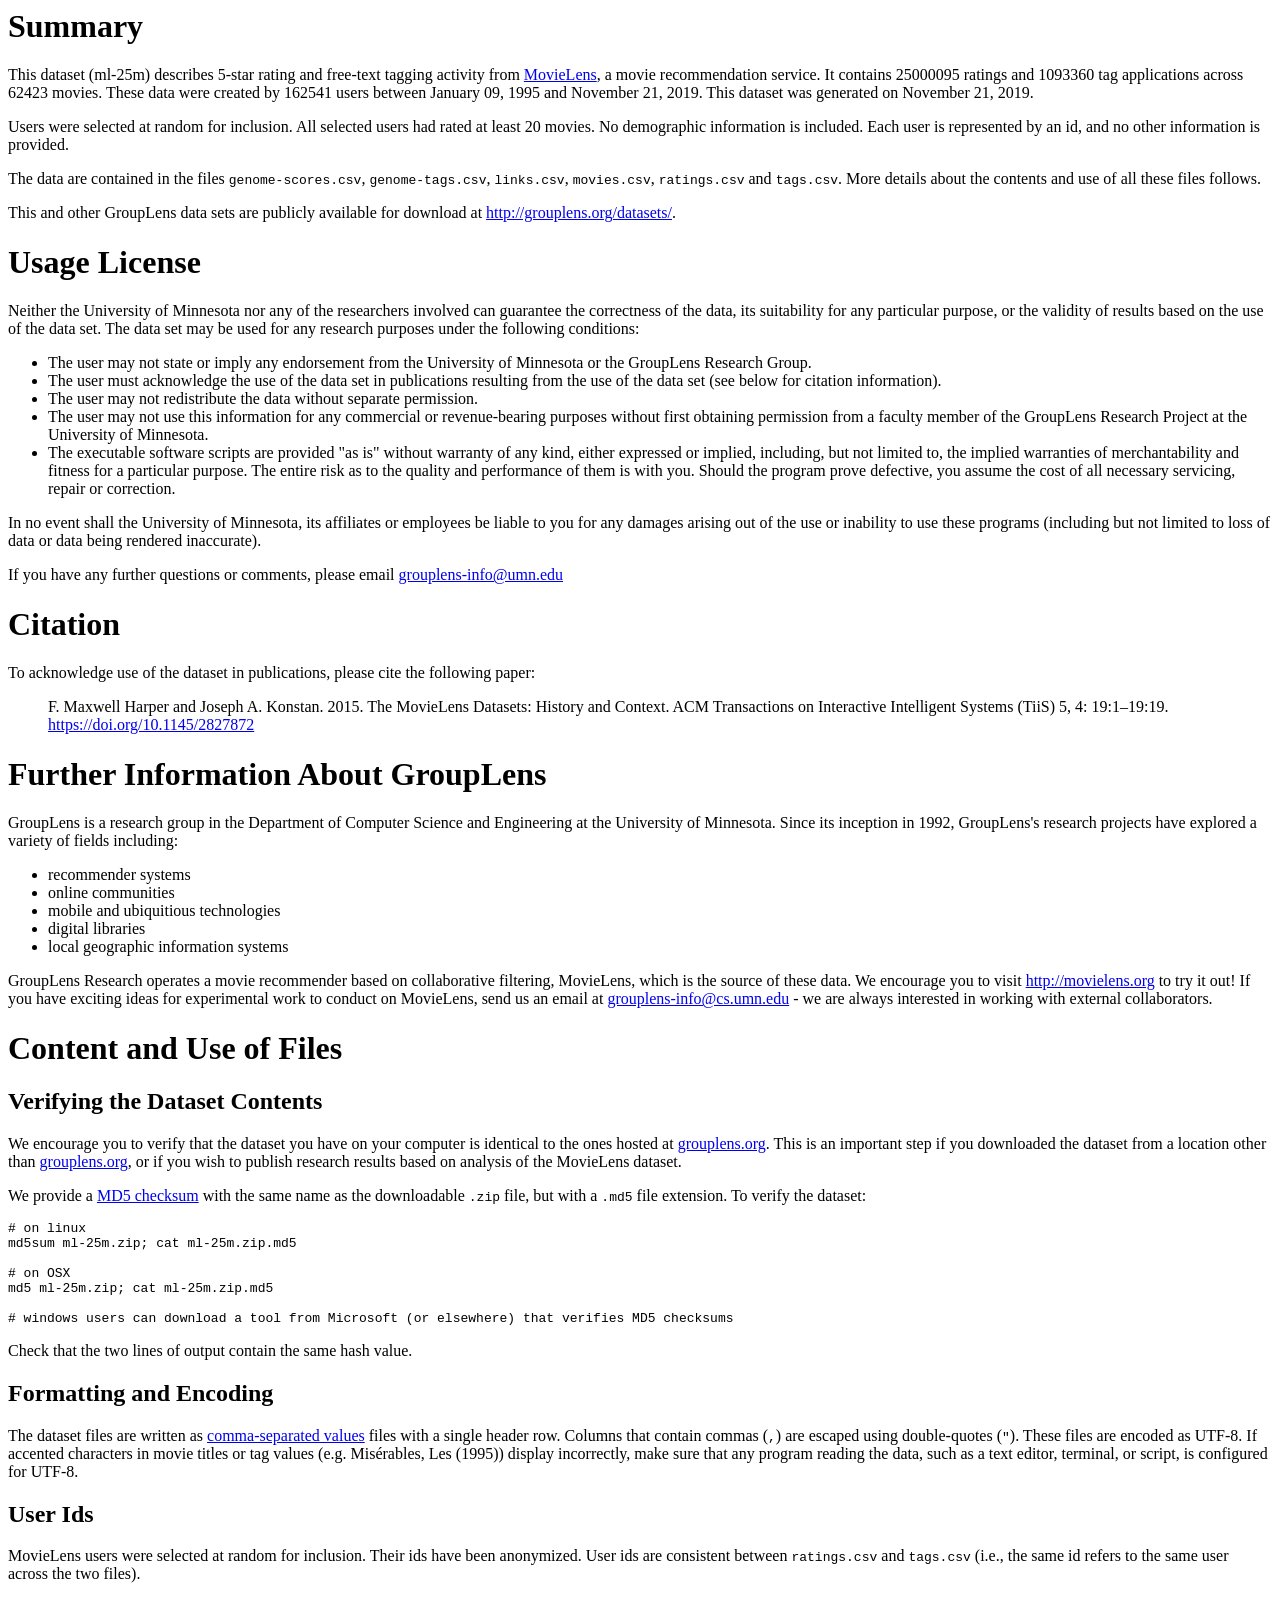
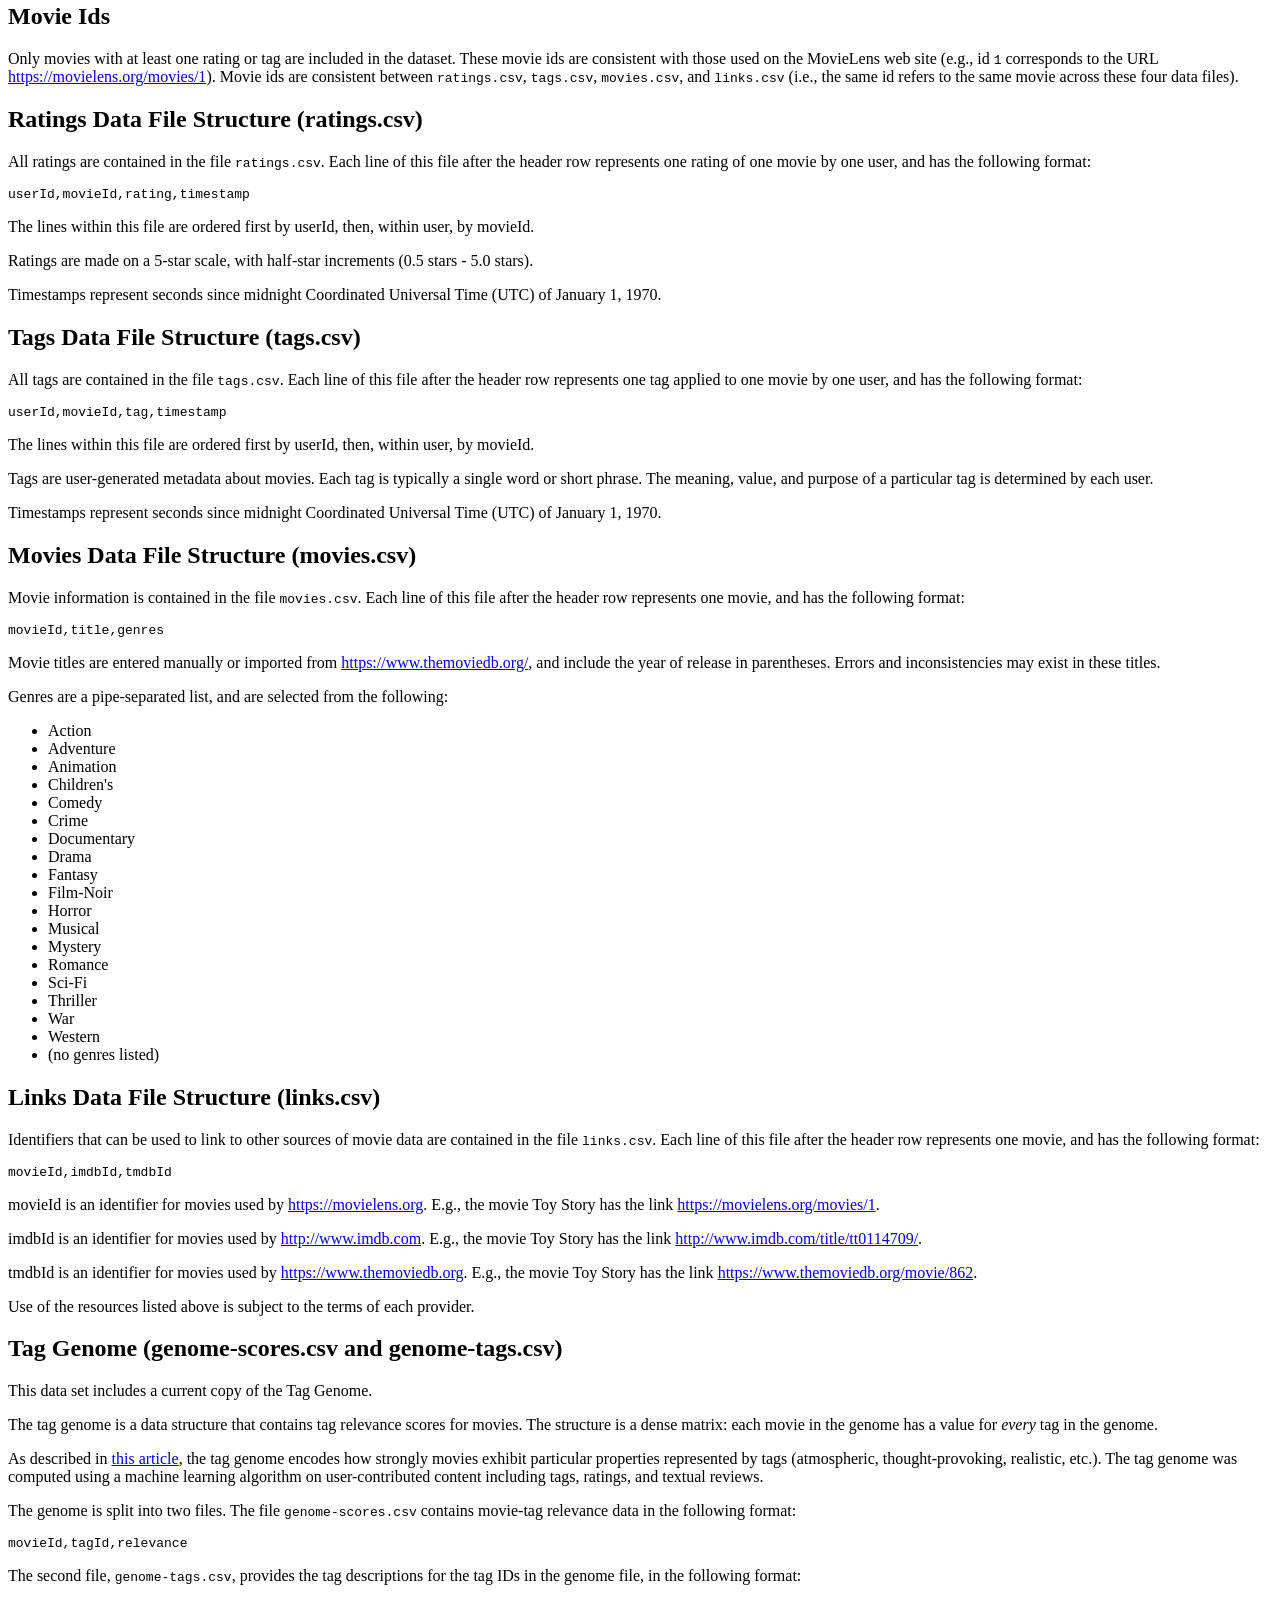
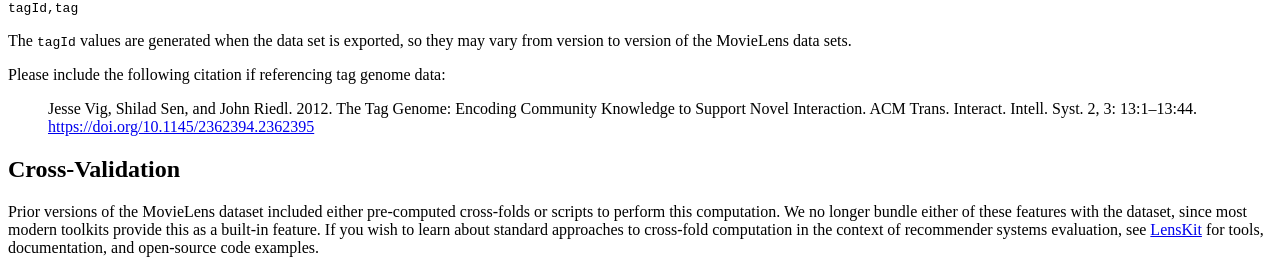
<file: Mini-Projects/29.1 Mini-Project Building a Recommendation Engine (Check Datacamp Coursework)/movielens-README.html>
<!-- saved from url=(0065)https://files.grouplens.org/datasets/movielens/ml-25m-README.html -->
<html><head><meta http-equiv="Content-Type" content="text/html; charset=UTF-8"></head><body><h1>Summary</h1>

<p>This dataset (ml-25m) describes 5-star rating and free-text tagging activity from <a href="http://movielens.org/">MovieLens</a>, a movie recommendation service. It contains 25000095 ratings and 1093360 tag applications across 62423 movies. These data were created by 162541 users between January 09, 1995 and November 21, 2019. This dataset was generated on November 21, 2019.</p>

<p>Users were selected at random for inclusion. All selected users had rated at least 20 movies. No demographic information is included. Each user is represented by an id, and no other information is provided.</p>

<p>The data are contained in the files <code>genome-scores.csv</code>, <code>genome-tags.csv</code>, <code>links.csv</code>, <code>movies.csv</code>, <code>ratings.csv</code> and <code>tags.csv</code>. More details about the contents and use of all these files follows.</p>

<p>This and other GroupLens data sets are publicly available for download at <a href="http://grouplens.org/datasets/">http://grouplens.org/datasets/</a>.</p>

<h1>Usage License</h1>

<p>Neither the University of Minnesota nor any of the researchers involved can guarantee the correctness of the data, its suitability for any particular purpose, or the validity of results based on the use of the data set. The data set may be used for any research purposes under the following conditions:</p>

<ul>
<li>The user may not state or imply any endorsement from the University of Minnesota or the GroupLens Research Group.</li>
<li>The user must acknowledge the use of the data set in publications resulting from the use of the data set (see below for citation information).</li>
<li>The user may not redistribute the data without separate permission.</li>
<li>The user may not use this information for any commercial or revenue-bearing purposes without first obtaining permission from a faculty member of the GroupLens Research Project at the University of Minnesota.</li>
<li>The executable software scripts are provided "as is" without warranty of any kind, either expressed or implied, including, but not limited to, the implied warranties of merchantability and fitness for a particular purpose. The entire risk as to the quality and performance of them is with you. Should the program prove defective, you assume the cost of all necessary servicing, repair or correction.</li>
</ul>

<p>In no event shall the University of Minnesota, its affiliates or employees be liable to you for any damages arising out of the use or inability to use these programs (including but not limited to loss of data or data being rendered inaccurate).</p>

<p>If you have any further questions or comments, please email <a href="mailto:grouplens-info@umn.edu">grouplens-info@umn.edu</a></p>

<h1>Citation</h1>

<p>To acknowledge use of the dataset in publications, please cite the following paper:</p>

<blockquote>
  <p>F. Maxwell Harper and Joseph A. Konstan. 2015. The MovieLens Datasets: History and Context. ACM Transactions on Interactive Intelligent Systems (TiiS) 5, 4: 19:1–19:19. <a href="https://doi.org/10.1145/2827872">https://doi.org/10.1145/2827872</a></p>
</blockquote>

<h1>Further Information About GroupLens</h1>

<p>GroupLens is a research group in the Department of Computer Science and Engineering at the University of Minnesota. Since its inception in 1992, GroupLens's research projects have explored a variety of fields including:</p>

<ul>
<li>recommender systems</li>
<li>online communities</li>
<li>mobile and ubiquitious technologies</li>
<li>digital libraries</li>
<li>local geographic information systems</li>
</ul>

<p>GroupLens Research operates a movie recommender based on collaborative filtering, MovieLens, which is the source of these data. We encourage you to visit <a href="http://movielens.org/">http://movielens.org</a> to try it out! If you have exciting ideas for experimental work to conduct on MovieLens, send us an email at <a href="mailto:grouplens-info@cs.umn.edu">grouplens-info@cs.umn.edu</a> - we are always interested in working with external collaborators.</p>

<h1>Content and Use of Files</h1>

<h2>Verifying the Dataset Contents</h2>

<p>We encourage you to verify that the dataset you have on your computer is identical to the ones hosted at <a href="http://grouplens.org/">grouplens.org</a>.  This is an important step if you downloaded the dataset from a location other than <a href="http://grouplens.org/">grouplens.org</a>, or if you wish to publish research results based on analysis of the MovieLens dataset.</p>

<p>We provide a <a href="http://en.wikipedia.org/wiki/Md5sum">MD5 checksum</a> with the same name as the downloadable <code>.zip</code> file, but with a <code>.md5</code> file extension. To verify the dataset:</p>

<pre><code># on linux
md5sum ml-25m.zip; cat ml-25m.zip.md5

# on OSX
md5 ml-25m.zip; cat ml-25m.zip.md5

# windows users can download a tool from Microsoft (or elsewhere) that verifies MD5 checksums
</code></pre>

<p>Check that the two lines of output contain the same hash value.</p>

<h2>Formatting and Encoding</h2>

<p>The dataset files are written as <a href="http://en.wikipedia.org/wiki/Comma-separated_values">comma-separated values</a> files with a single header row. Columns that contain commas (<code>,</code>) are escaped using double-quotes (<code>"</code>). These files are encoded as UTF-8. If accented characters in movie titles or tag values (e.g. Misérables, Les (1995)) display incorrectly, make sure that any program reading the data, such as a text editor, terminal, or script, is configured for UTF-8.</p>

<h2>User Ids</h2>

<p>MovieLens users were selected at random for inclusion. Their ids have been anonymized. User ids are consistent between <code>ratings.csv</code> and <code>tags.csv</code> (i.e., the same id refers to the same user across the two files).</p>

<h2>Movie Ids</h2>

<p>Only movies with at least one rating or tag are included in the dataset. These movie ids are consistent with those used on the MovieLens web site (e.g., id <code>1</code> corresponds to the URL <a href="https://movielens.org/movies/1">https://movielens.org/movies/1</a>). Movie ids are consistent between <code>ratings.csv</code>, <code>tags.csv</code>, <code>movies.csv</code>, and <code>links.csv</code> (i.e., the same id refers to the same movie across these four data files).</p>

<h2>Ratings Data File Structure (ratings.csv)</h2>

<p>All ratings are contained in the file <code>ratings.csv</code>. Each line of this file after the header row represents one rating of one movie by one user, and has the following format:</p>

<pre><code>userId,movieId,rating,timestamp
</code></pre>

<p>The lines within this file are ordered first by userId, then, within user, by movieId.</p>

<p>Ratings are made on a 5-star scale, with half-star increments (0.5 stars - 5.0 stars).</p>

<p>Timestamps represent seconds since midnight Coordinated Universal Time (UTC) of January 1, 1970.</p>

<h2>Tags Data File Structure (tags.csv)</h2>

<p>All tags are contained in the file <code>tags.csv</code>. Each line of this file after the header row represents one tag applied to one movie by one user, and has the following format:</p>

<pre><code>userId,movieId,tag,timestamp
</code></pre>

<p>The lines within this file are ordered first by userId, then, within user, by movieId.</p>

<p>Tags are user-generated metadata about movies. Each tag is typically a single word or short phrase. The meaning, value, and purpose of a particular tag is determined by each user.</p>

<p>Timestamps represent seconds since midnight Coordinated Universal Time (UTC) of January 1, 1970.</p>

<h2>Movies Data File Structure (movies.csv)</h2>

<p>Movie information is contained in the file <code>movies.csv</code>. Each line of this file after the header row represents one movie, and has the following format:</p>

<pre><code>movieId,title,genres
</code></pre>

<p>Movie titles are entered manually or imported from <a href="https://www.themoviedb.org/">https://www.themoviedb.org/</a>, and include the year of release in parentheses. Errors and inconsistencies may exist in these titles.</p>

<p>Genres are a pipe-separated list, and are selected from the following:</p>

<ul>
<li>Action</li>
<li>Adventure</li>
<li>Animation</li>
<li>Children's</li>
<li>Comedy</li>
<li>Crime</li>
<li>Documentary</li>
<li>Drama</li>
<li>Fantasy</li>
<li>Film-Noir</li>
<li>Horror</li>
<li>Musical</li>
<li>Mystery</li>
<li>Romance</li>
<li>Sci-Fi</li>
<li>Thriller</li>
<li>War</li>
<li>Western</li>
<li>(no genres listed)</li>
</ul>

<h2>Links Data File Structure (links.csv)</h2>

<p>Identifiers that can be used to link to other sources of movie data are contained in the file <code>links.csv</code>. Each line of this file after the header row represents one movie, and has the following format:</p>

<pre><code>movieId,imdbId,tmdbId
</code></pre>

<p>movieId is an identifier for movies used by <a href="https://movielens.org/">https://movielens.org</a>. E.g., the movie Toy Story has the link <a href="https://movielens.org/movies/1">https://movielens.org/movies/1</a>.</p>

<p>imdbId is an identifier for movies used by <a href="http://www.imdb.com/">http://www.imdb.com</a>. E.g., the movie Toy Story has the link <a href="http://www.imdb.com/title/tt0114709/">http://www.imdb.com/title/tt0114709/</a>.</p>

<p>tmdbId is an identifier for movies used by <a href="https://www.themoviedb.org/">https://www.themoviedb.org</a>. E.g., the movie Toy Story has the link <a href="https://www.themoviedb.org/movie/862">https://www.themoviedb.org/movie/862</a>.</p>

<p>Use of the resources listed above is subject to the terms of each provider.</p>

<h2>Tag Genome (genome-scores.csv and genome-tags.csv)</h2>

<p>This data set includes a current copy of the Tag Genome.</p>

<p>The tag genome is a data structure that contains tag relevance scores for movies.  The structure is a dense matrix: each movie in the genome has a value for <em>every</em> tag in the genome.</p>

<p>As described in <a href="http://files.grouplens.org/papers/tag_genome.pdf">this article</a>, the tag genome encodes how strongly movies exhibit particular properties represented by tags (atmospheric, thought-provoking, realistic, etc.). The tag genome was computed using a machine learning algorithm on user-contributed content including tags, ratings, and textual reviews.</p>

<p>The genome is split into two files.  The file <code>genome-scores.csv</code> contains movie-tag relevance data in the following format:</p>

<pre><code>movieId,tagId,relevance
</code></pre>

<p>The second file, <code>genome-tags.csv</code>, provides the tag descriptions for the tag IDs in the genome file, in the following format:</p>

<pre><code>tagId,tag
</code></pre>

<p>The <code>tagId</code> values are generated when the data set is exported, so they may vary from version to version of the MovieLens data sets.</p>

<p>Please include the following citation if referencing tag genome data:</p>

<blockquote>
  <p>Jesse Vig, Shilad Sen, and John Riedl. 2012. The Tag Genome: Encoding Community Knowledge to Support Novel Interaction. ACM Trans. Interact. Intell. Syst. 2, 3: 13:1–13:44. <a href="https://doi.org/10.1145/2362394.2362395">https://doi.org/10.1145/2362394.2362395</a></p>
</blockquote>

<h2>Cross-Validation</h2>

<p>Prior versions of the MovieLens dataset included either pre-computed cross-folds or scripts to perform this computation. We no longer bundle either of these features with the dataset, since most modern toolkits provide this as a built-in feature. If you wish to learn about standard approaches to cross-fold computation in the context of recommender systems evaluation, see <a href="http://lenskit.org/">LensKit</a> for tools, documentation, and open-source code examples.</p>
</body></html>
</file>
